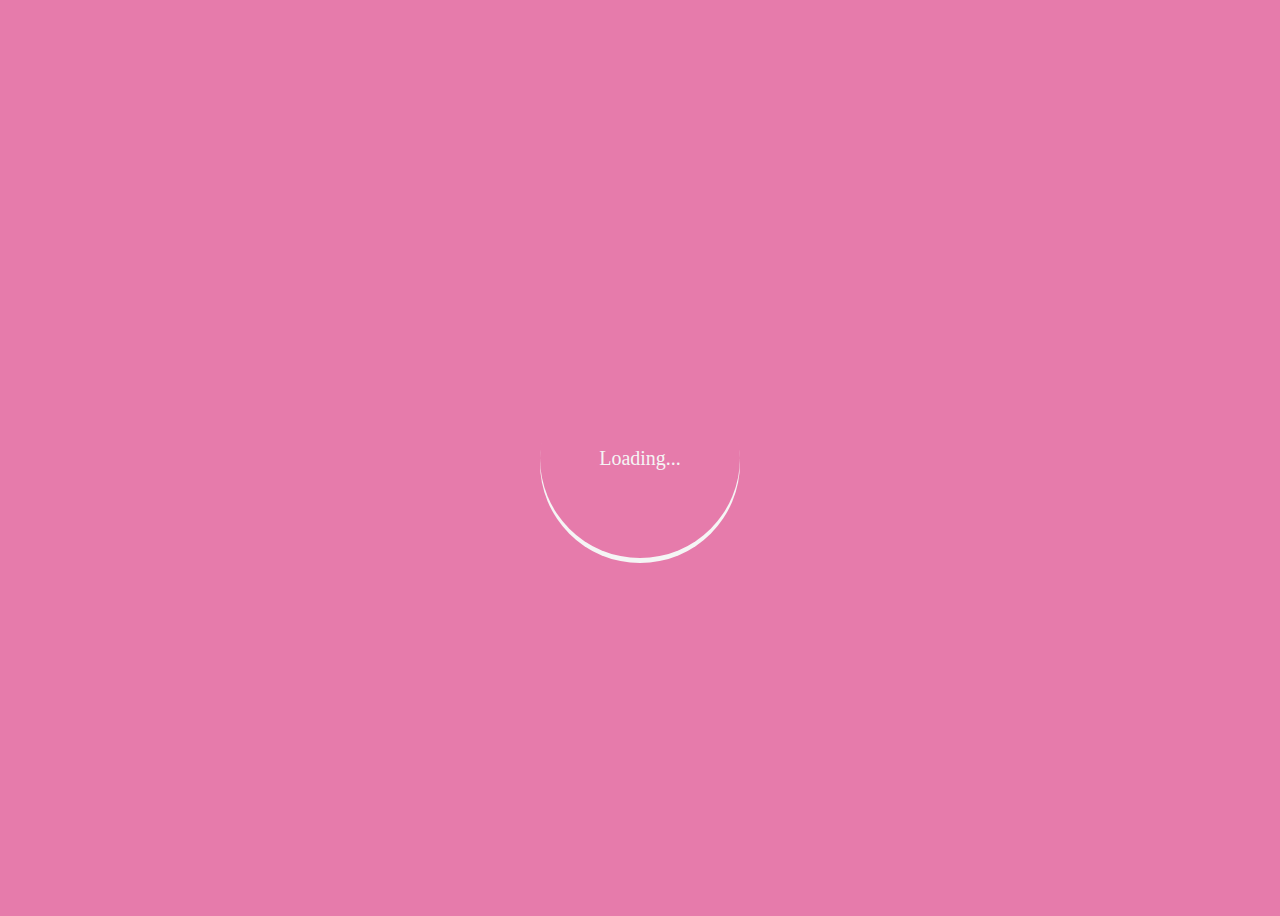
<file: Challenges/Day_02/index.html>
<!DOCTYPE html>
<html lang="en">
<head>
    <meta charset="UTF-8">
    <meta http-equiv="X-UA-Compatible" content="IE=edge">
    <meta name="viewport" content="width=device-width, initial-scale=1.0">
    <link rel="stylesheet" href="styles.css">
    <title>Dia 02</title>
</head>
<body>

    <div class="box">
        <p>Loading...</p>
        <div class="loading"></div>
    </div>
    
</body>
</html>
</file>
<file: Challenges/Day_02/styles.css>
body {
    background-color: #E67BAB;
    height: 100vh;
    display: flex;
    justify-content: center;
    align-items: center;
}

.box {
    display: flex;
    justify-content: center;
    align-items: center;
}

.loading {
    height: 200px;
    width: 200px;
    box-shadow: 0 5px 0 whitesmoke;
    border-radius: 50%;
    animation: spin 1s linear infinite;
    position: absolute;
}

p {
    margin: 0;
    padding: 0;
    color: whitesmoke;
    font-size: 20px;
}

@keyframes spin {
    0% {
        transform: rotate(0deg);
    }
    100% {
        transform: rotate(360deg);
    }
}
</file>
